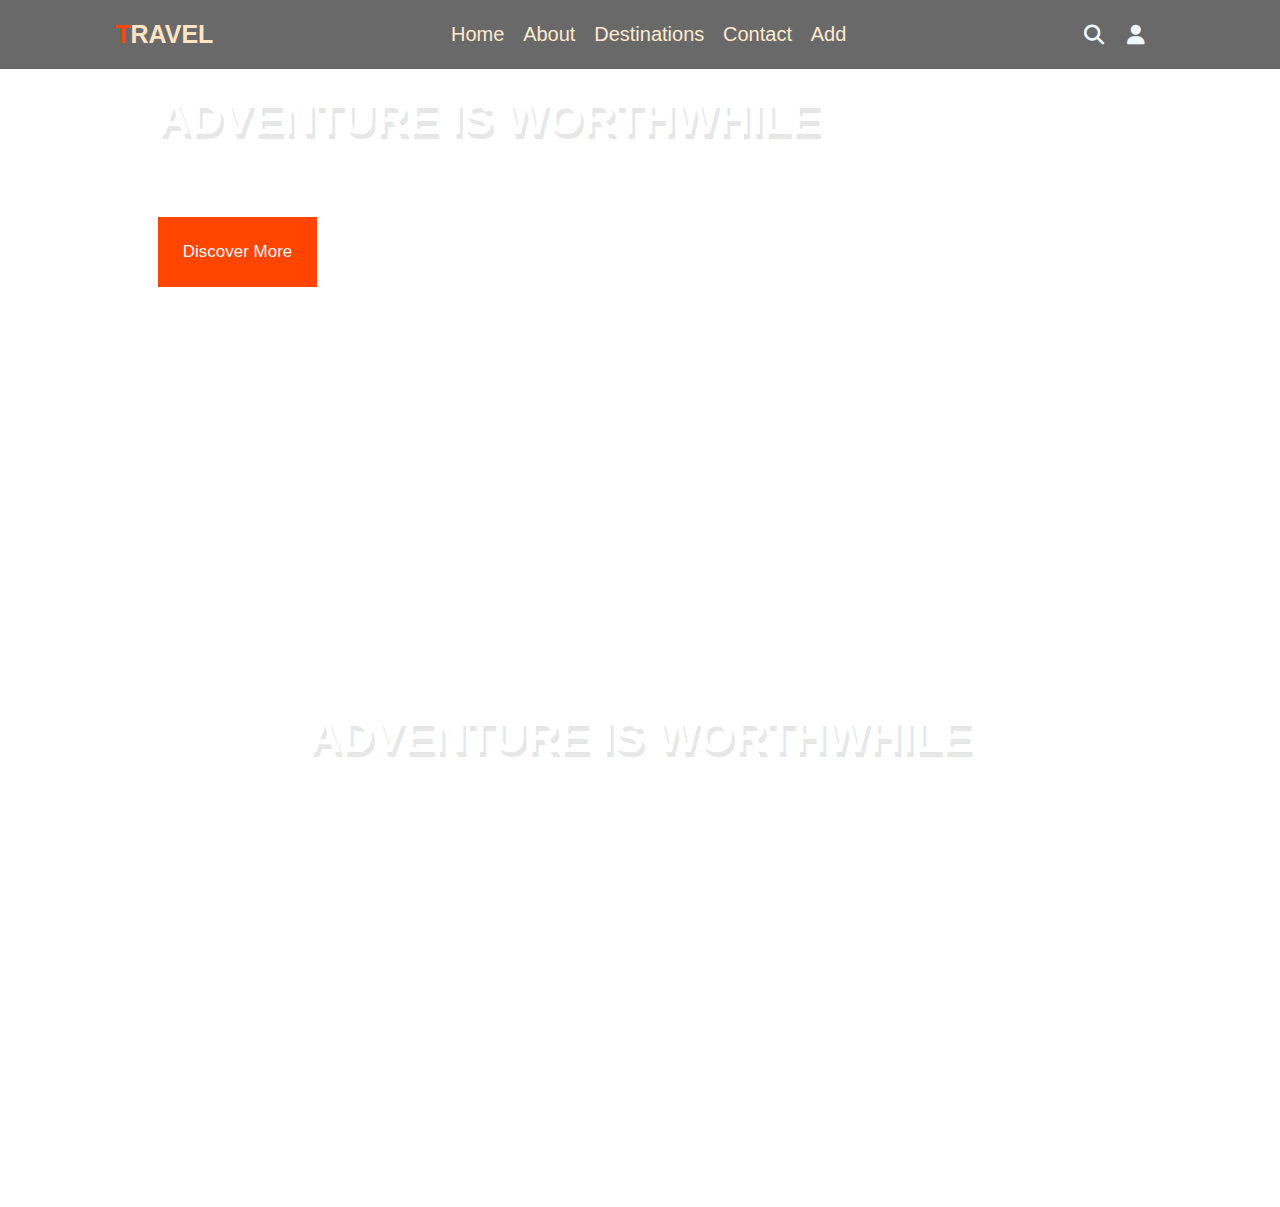
<file: blog.html>
<!DOCTYPE html>
<html lang="en">
<head>
    <meta charset="UTF-8">
    <meta name="viewport" content="width=device-width, initial-scale=1.0">
    <title>explore and beyond</title>

<link rel="stylesheet" href="https://cdnjs.cloudflare.com/ajax/libs/font-awesome/6.5.1/css/all.min.css">

 <link rel="stylesheet" href="style.css">



</head>
<body>
    
<header>

    <a href="#" class="logo"><span>T</span>ravel</a>
    <nav class="navbar">
        <a href="#">Home</a>
        <a href="#">About</a>
        <a href="#">Destinations</a>
        <a href="#">Contact</a>
        <a href="#">Add</a>
    </nav>

    <div class="icons">
        <i class ="fas fa-search" id="search btn"></i>
        <i class ="fas fa-user" id="login btn"></i>
    </div>

    <form action="#" class="search-bar-container">
  <input type="search" id="search-bar" placeholder="search here...">
  <label for="search-bar" class="fas fa-search"></label>
    </form>
</header>


<section id="login-area">
<div class="login-form-container">

    <i class="=fas fa-time" id="form-close"></i>

    <form action="#home">
        <h3>login</h3>
        <input type="email" class="box" placeholder="enter your email">
        <input type="password" class="box" placeholder="enter your password">
        <input type="submit" value="Login" class="btn">
        <input type="checkbox" id="remember">
        <label fortype="remember">remember me</label>
        <p>forgot password? <a href="#">click here</a></p>
        <p>don't have an account? <a href="#">register now</a></p>

    </form>
</div>
</section>
<br><br><br>
<section class="home" id="home">
    <div class="content">
        <h3>adventure is worthwhile</h3>
        <p>discover new places with us, adventure awaits</p>
        <a href="#" class="btn">discover more</a>
    </div>
<section class="home" id="home">
<div class="content">
    <h3>adventure is worthwhile</h3>
</div>
    
</section>


<script src="script.js"></script>
</body>
</html>
</file>
<file: style.css>
.book .row form .inputBox input{
    width:100%;
    padding:1rem;
    border:.1rem solid rgba(0,0,0,.1);
    font-size: 1.7rem;
    color: #333;
    text-transform: none;
}

.book .row form .inputBox h3{
    font-size: 2rem;
    padding:1rem 0;
    color: #666;

}

.packages .box-containers{
    display: flex;
    flex-wrap: wrap;
    gap:2rem;

}
.packages .box-container .box{
    flex:1 1 30rem;

}

.packages .box-container .box img{
    height: 25rem;
    width:100%;
    object-fit: cover;
    
}

@import url(https://fonts.google.com/specimen/Overlock);


 :root{
    --orange: #ff4500;

 }
*{
 font-family: 'Fahkwang', sans-serif;
 margin: 0; padding: 0;
 box-sizing:border-box ;
 text-transform: capitalize;
 outline: none; border: none;
 text-decoration: none;

}

*::selection{
  background: var(--orange);
  color: aliceblue;
}

html{
    font-size:62.5%;
    overflow-x: hidden;
    scroll-padding-top: 6rem;
    scroll-behavior: smooth;
}

section{
    padding:2rem 9%;
}

.btn{
    display: inline-block;
    margin-top: 1rem;
    background: var(--orange);
    color: aliceblue;
    padding: .5rem .5rem;
    border: 2rem solid var(--orange);
    cursor: pointer;
    font-size: 1.7rem;
}

.btn:hover{
    background: rgba(225, 165, 0, .2);
    color: var(--orange);
}
header{
    position: fixed;
    top: 0; left: 0;right: 0;
    background: dimgray;
    z-index: 1000;
    display: flex;
    align-items: center;
    justify-content: space-between;
    padding: 2rem 9%;
}

header .logo{
    font-size: 2.5rem;
    font-weight: bolder;
    color: bisque;
    text-transform: uppercase;

}

header .logo span{
    color:var(--orange);
}

header .navbar a{
    color: blanchedalmond;
    font-size: 2rem;
    margin: 0.8rem;
}

header .navbar a:hover{
    color:var(--orange);
}

header .icons i{
    font-size: 2rem;
    color: aliceblue;
    cursor: pointer;
    margin-right: 2rem;
}

header .icons i:hover{
    color: var(--orange);
}

header .search-bar-container{
    position: absolute;
    top: 100%;left: 0;right: 0;
    padding: 1.5rem 2rem;
    background: indigo;
    border-top: 1rem solid rebeccapurple;
    display: flex;
    align-items: center;
    z-index: 1001;
    clip-path: polygon(0 0, 100% 0,0 0);
}

header .search-bar-container #search-bar{
    width: 100%;
    padding: 1rem;
    text-transform: none;
    color: rebeccapurple;
    font-size: 1.7rem;
    border-radius: .5rem;
}

header .search-bar-container label{
    color: aliceblue;
    cursor: pointer;
    font-size: 3rem;
    margin-left: 1.5rem;
}

header .search-bar-container label:hover{
    color:var(--orange);
}

body{
    height: 100vh;
}

/* Style for the form container */
.login-form-container {
    width: 300px;
    margin: 50px auto;
    padding: 20px;
    border: 1px solid #ccc;
    border-radius: 5px;
    box-shadow: 0 2px 5px rgba(0, 0, 0, 0.1);
    text-align: center;
}

/* Style for the form heading */
.login-form-container h3 {
    margin-bottom: 20px;
    color: #333;
}

/* Style for the input fields */
.login-form-container input[type="email"],
.login-form-container input[type="password"],
.login-form-container input[type="submit"],
.login-form-container input[type="checkbox"] {
    width: 100%;
    padding: 10px;
    margin-bottom: 10px;
    border: 1px solid #ccc;
    border-radius: 3px;
    box-sizing: border-box;
}

/* Style for the submit button */
.login-form-container input[type="submit"] {
    background-color: #007bff;
    color: #fff;
    cursor: pointer;
}

.login-form-container input[type="submit"]:hover {
    background-color: #0056b3;
}

/* Style for the forgot password and register links */
.login-form-container p {
    margin-top: 15px;
    font-size: 14px;
}

.login-form-container a {
    color: #007bff;
    text-decoration: none;
}

.login-form-container a:hover {
    text-decoration: underline;
}

.login-form-container {
    position: fixed;
    top: -120%;left: 0;
    z-index: 10000;
    min-height: 100vh;
    width: 100%;
    background: black;
    display: flex;
    align-items: centre;
    justify-content: center;
}

.login-form-container.active{
    top: 0;
}

.login-form-container form{
    margin: 2 rem;
    padding: 1.5rem 2rem;
    border-radius: .5rem;
    background: aliceblue;
    width: 50rem;

}

.login-form-container form h3{
    font-size: 3rem;
    color: black;
    text-transform: uppercase;
    text-align: centre;
    padding: 1rem 0;
}

.login-form-container form .box{
    width: 100%;
    padding: 1rem;
    font-size: 1.7rem;
    color: dimgray;
    margin: 6rem 0;
    border: 1rem solid black;
    text-transform: none;

}

.login-form-container form .box:focus{
    border-color: var(--orange);
}

.login-form-container form #remember{
    margin: 2rem 0;
}
.login-form-container form label{
    font-size: 1.5rem;
}

.login-form-container form .btn{
    display: block;
    width: 100%;
}

.login-form-container form p{
    padding: 5rem 0;
    font-size: 1.5rem;
    color: #666;
}

.login-form-container form p a{
    color: var(--orange);
}

.login-form-container form p a:hover{
    color: #666;
    text-decoration: underline;
}

.login-form-container #form-close{
    position: absolute;
    top: 2rem; right: 3rem;
    font-size: 5rem;
    color: #fff;
    cursor: pointer;
}  

#menu-bar{
    color:#fff;
    border:.1rem solid #fff;
    border-radius: .5rem;
    font-size: 3rem;
    padding: .5rem1.2rem;
    cursor: pointer;
    display:none;
}    

.home{
    min-height:100vh;
    display:flex;
    align-items: center;
    justify-content:center;
    flex-flow:column;
    position:relative;
    z-index:0;
} 

.home.content{
    text-align: center;
  }

  .home .content h3{ 
    font-size: 4.5rem;
    color: #fff;
    text-transform:uppercase;
    text-shadow: 0.3rem .5rem rgba(0,0,0,.1);
  }
  
  .home .content p{ 
    font-size: 4.5rem;
    color: #fff;
    padding:.5rem 0;
  }

  .navigation {
    font-size: 24px;
    display: flex;
    justify-content: center;
  }
</file>
